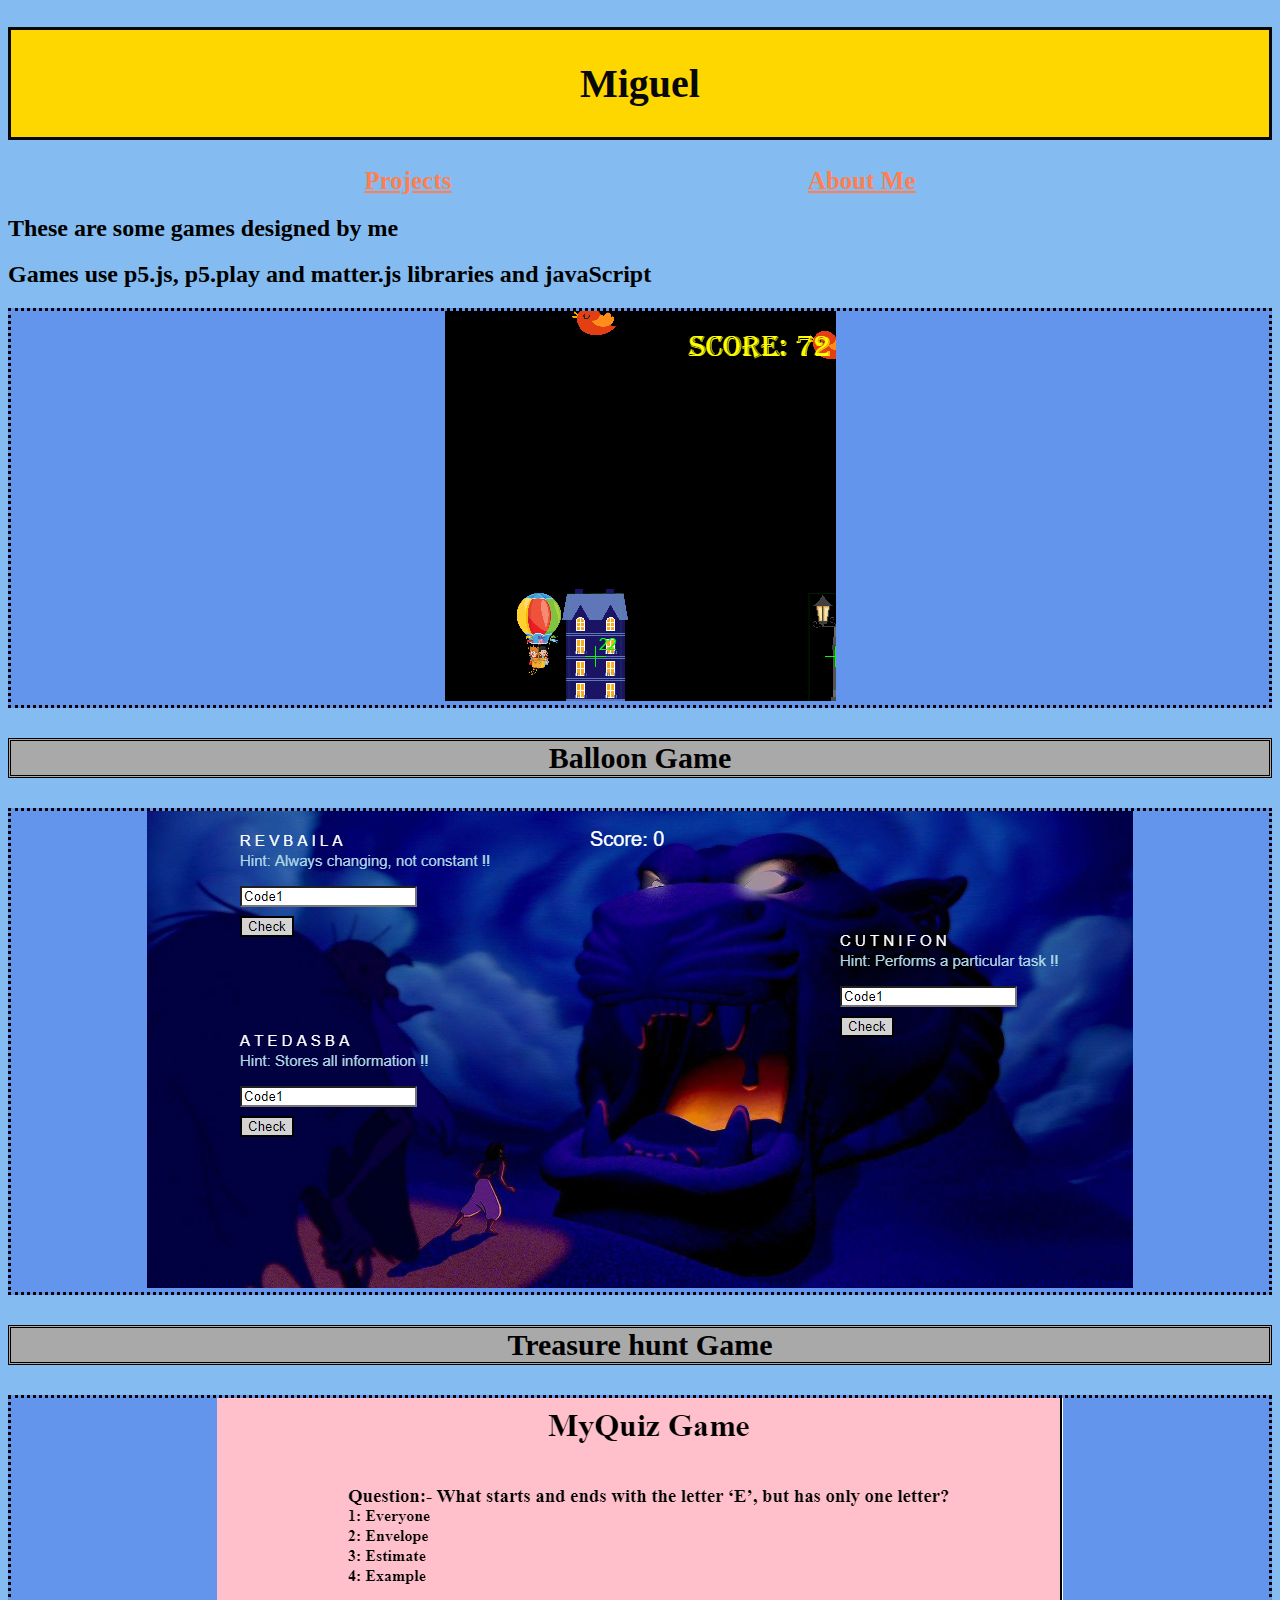
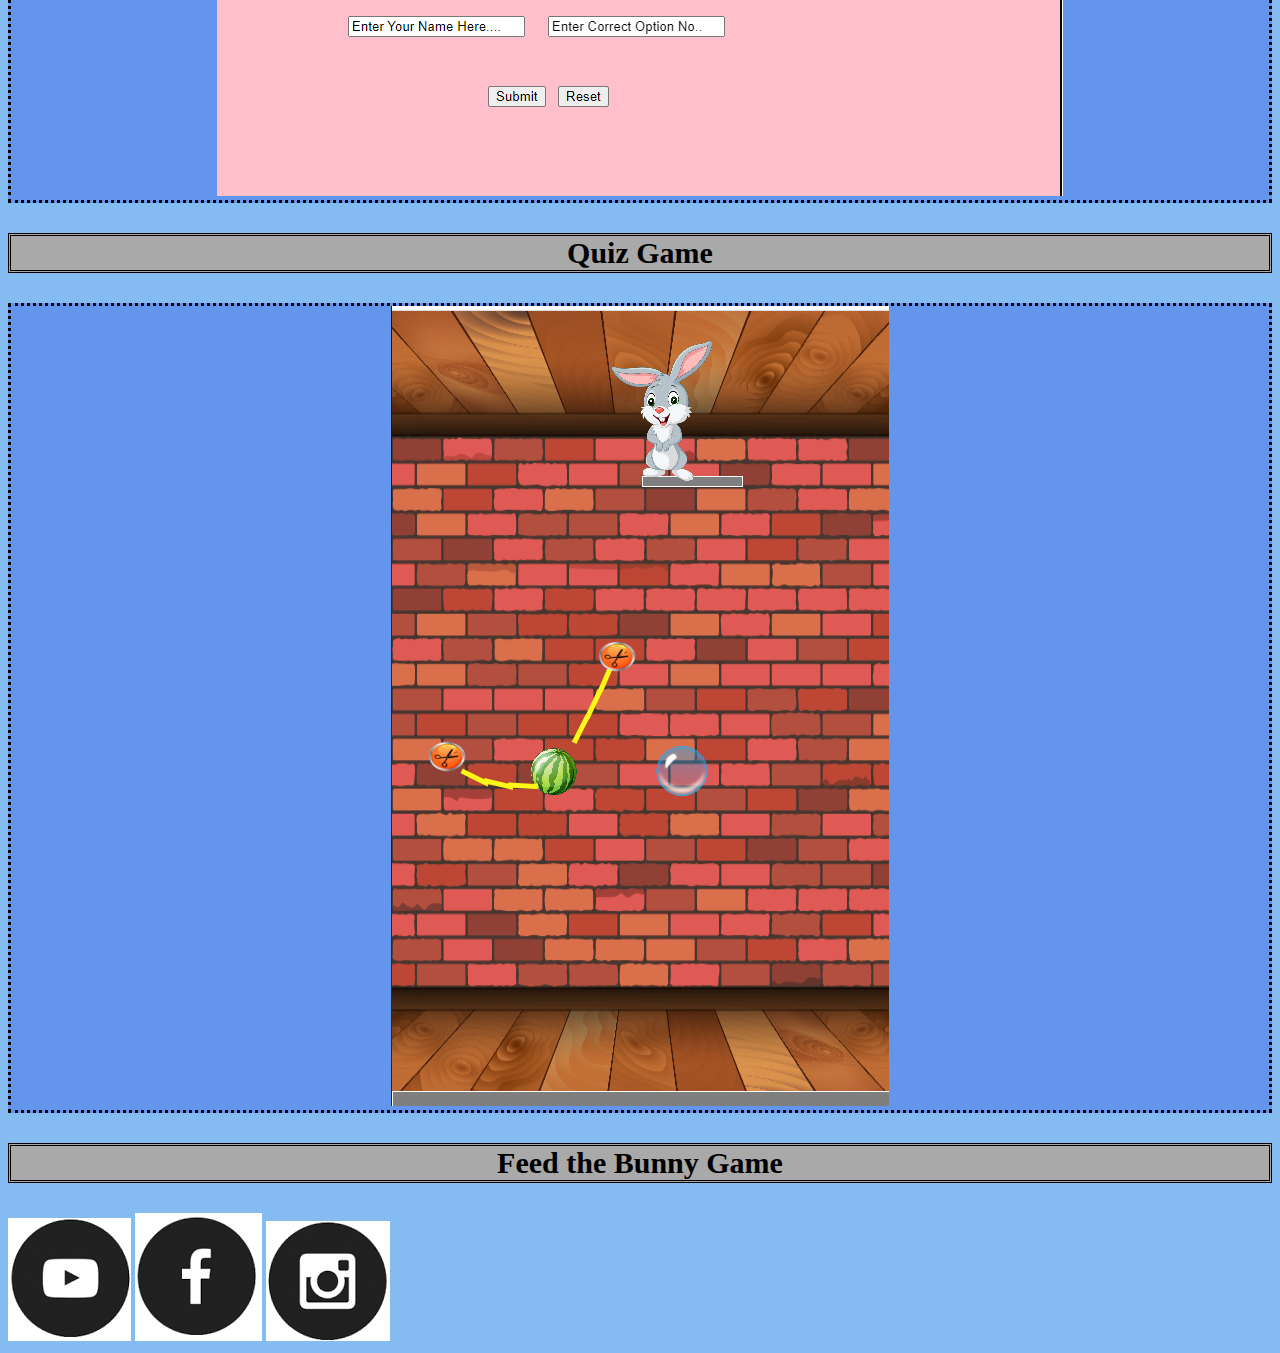
<file: index.html>
<!DOCTYPE html>
<html>
<head>
    <link rel="stylesheet"
    type="text/css"
    href="mig.css"
    />
<title>my portfolio page</title>
</head>
<body>
<h1>Miguel</h1>
<div class="header">
<a href="index.html">Projects</a>
<a href="about.html">About Me</a>
</div>

<h2>These are some games designed by me</h2>
<h2>Games use p5.js, p5.play and matter.js libraries and javaScript</h2>
<div class="item">
<a href="https://ydarkshack.github.io/C48/"><img src="Ballon.png"/></a>
</div>
<p>Balloon Game</p>

<div class="item">
<a href="https://ydarkshack.github.io/C43/"><img src="Treasure.png"/></a>
</div>
<p>Treasure hunt Game</p>

<div class="item">
<a href="https://ydarkshack.github.io/C37./"><img src="Quiz.png"/></a>
</div>
<p>Quiz Game</p>

<div class="item">
<a href="https://ydarkshack.github.io/C33_project/"><img src="Bunny.png"/></a>
</div>
<p>Feed the Bunny Game</p>

<a href="https://www.youtube.com/"><img src="youtube.png"/></a>

<a href="https://www.facebook.com"><img src="fb.png"/></a>

<a href="https://www.instagram.com"><img src="insta.png"/></a>
</body>

</html>
</file>
<file: mig.css>
h1{
   
    color:rgb(8, 8, 8);
    background-color: gold;
    font-size: 40px;
    text-align: center;
    border: solid;
    padding: 30px;
}
body{
    background-color: #84bcf1;
}
.item{
    display:flex;
   flex-flow: row;
    justify-content:space-around;
    border: dotted;
    background-color: cornflowerblue;
}
p{
    font-size: 30px;
    background-color:darkgray;
    border:double;
    text-align: center;
    font-weight: bold;
   
}

.header{
    font-size: 25px;
    display: flex;
    justify-content: space-evenly;
    font-weight: bold;
    color: blue;
}
a:link{
    color: coral;
}
a:visited{
    color: firebrick;
}
.item:hover{
    opacity: 0.33;
}
</file>
